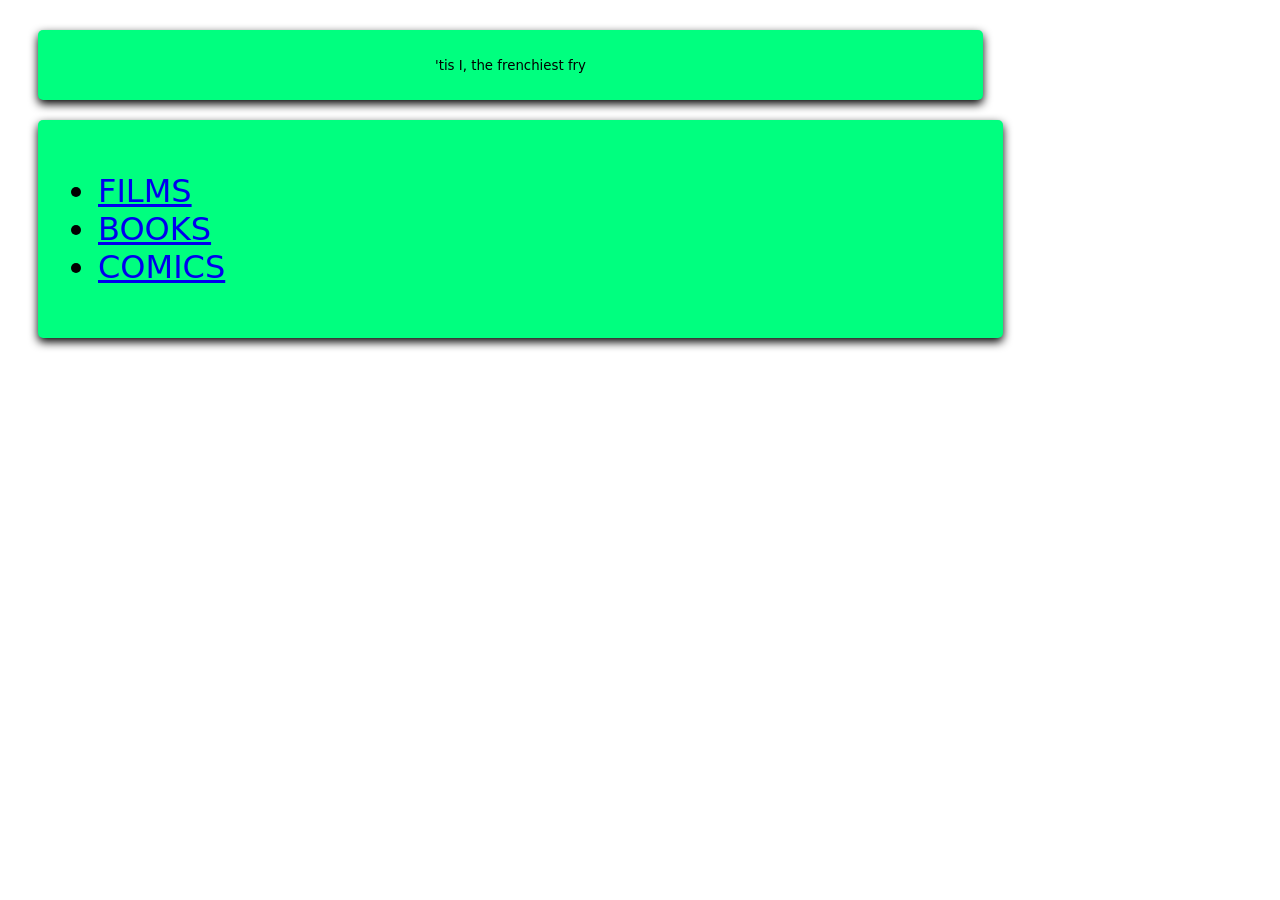
<file: Amalgam/index.html>
<!doctype html>
<html>
<head>
<meta charset="utf-8">
<title>mainpage</title>
<link href="mainstyle.css" rel="stylesheet" type="text/css">
</head>

<body>
<div id="container">
	<header>'tis I, the frenchiest fry</header>
		<section>
		<ul>
			<li><a data-id="filmstext" id="films" href="#">FILMS</a></li>
			<li><a data-id="bookstext" id="books" href="#">BOOKS</a></li>
			<li><a data-id="comicstext" id="comics" href="#">COMICS</a></li>
		</ul>
	<p class="hide" id="filmstext">The Dark Crystal | Summer Wars | Big Fish | Moonrise Kingdom | The Last Mimzy</p>
	<p class="hide" id="bookstext">Kids of Appetite | Greenglass House | Paper Towns | The Outsiders | The Little Prince | Into the Wild</p>
	<p class="hide" id="comicstext">Bone | Seconds | Lost at Sea | Barbarous | Kiwi Blitz</p>
	</section>
</div>
</body>
<script src= "beetroot.js"></script>
</html>
</file>
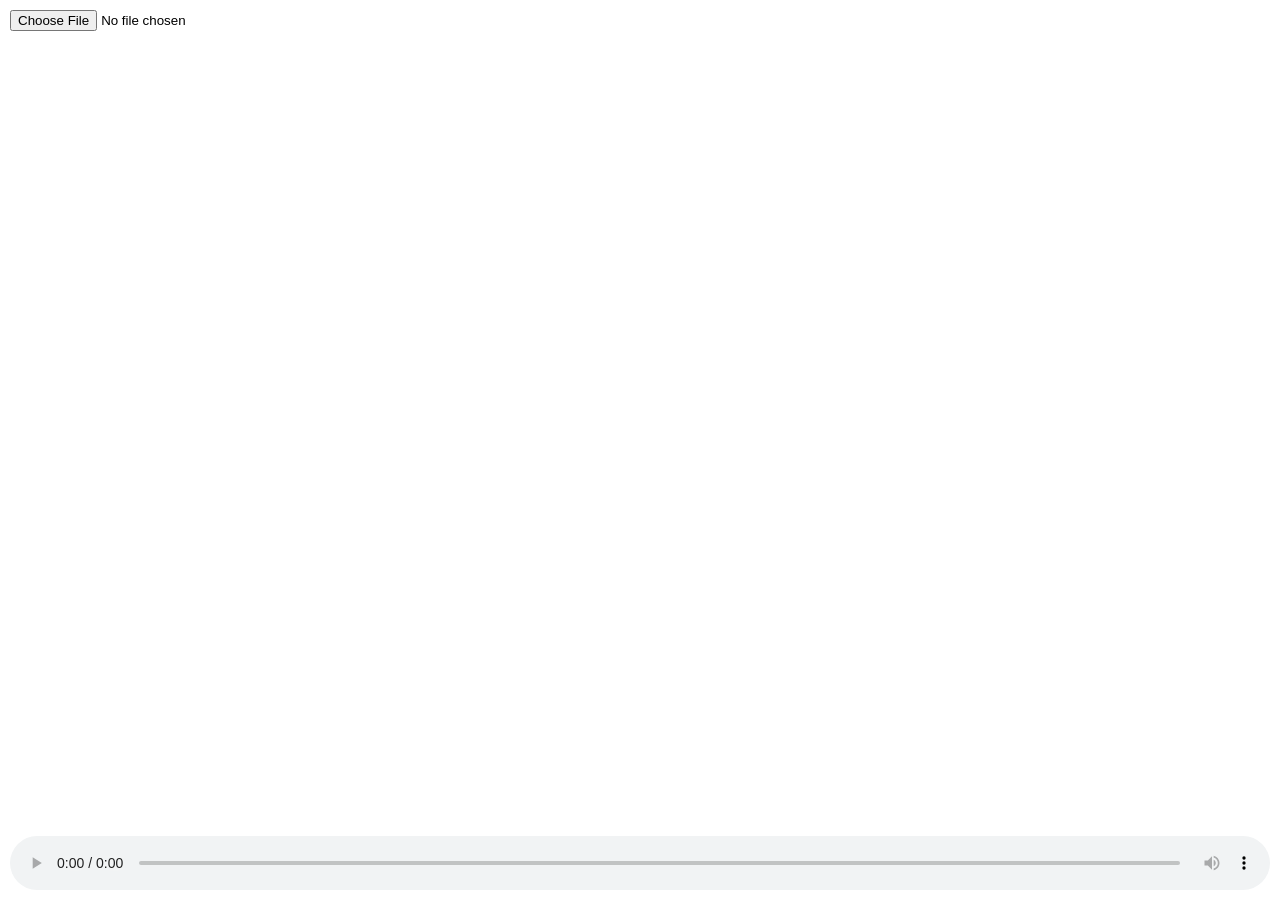
<file: Amaze/index.html>
<!doctype html>
<html>
<head>
<meta charset="utf-8">
<title>Audio Visualizer</title>
<link href="style.css" rel="stylesheet" type="text/css">
	<script src="jive.js"></script>
</head>
	
<body>
	<header></header>
	<div id="content">
  <input type="file" id="thefile" accept="audio/*" />
  <canvas id="canvas"></canvas>
  <audio id="audio" controls></audio>
	</div>
</body>
	
</html>
</file>
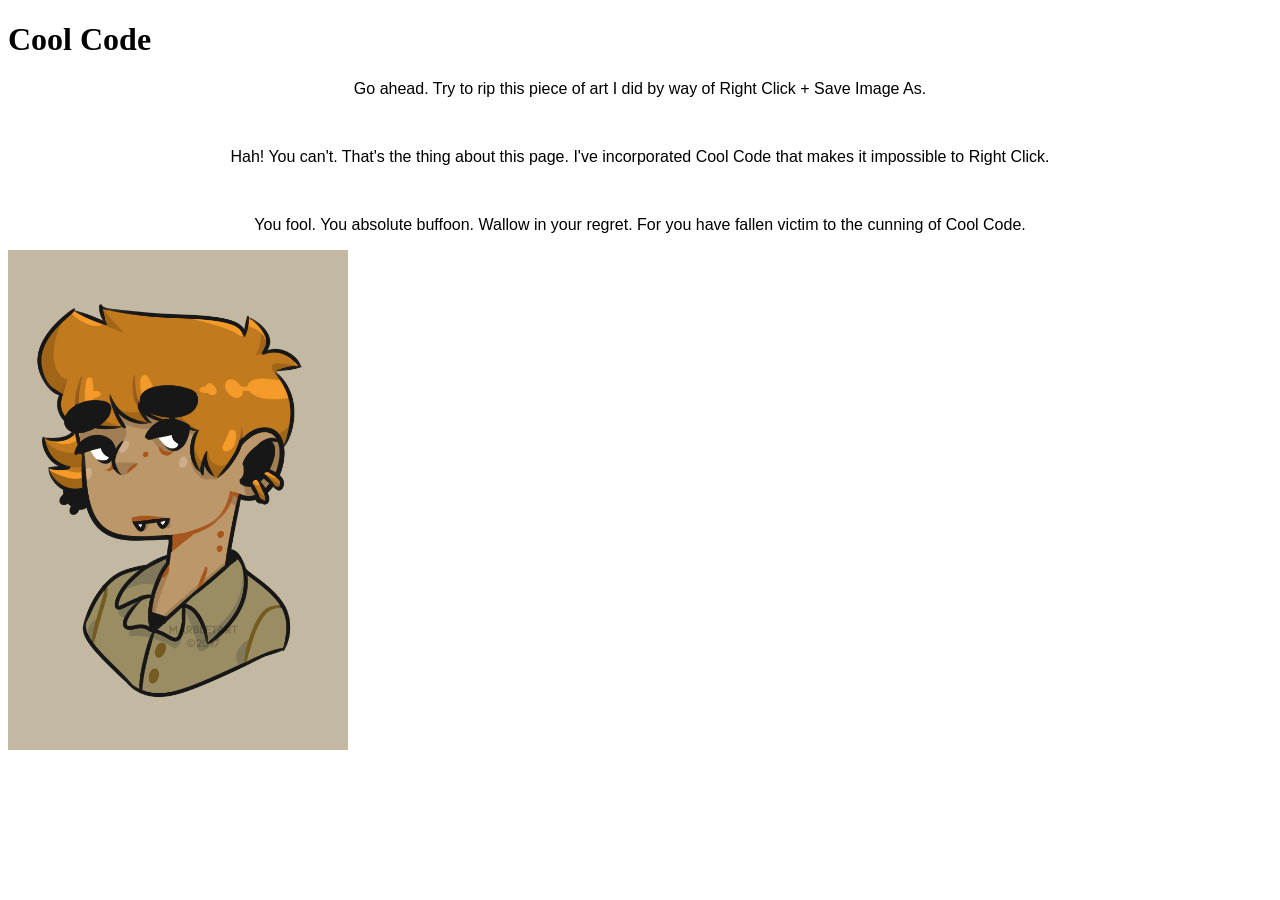
<file: Cool Code/index.html>
<!doctype html>
<html>
<head>
<meta charset="utf-8">
<title>canttouchthis</title>
<link href="mainstyle.css" rel="stylesheet" type="text/css">
		<!-- this script got from www.javascriptfreecode.com-Coded by: Krishna Eydat -->
<script LANGUAGE="JavaScript">
var message="Function Disabled!";
///////////////////////////////////
function clickIE() {if (document.all) {alert(message);return false;}}
function clickNS(e) {if 
(document.layers||(document.getElementById&&!document.all)) {
if (e.which==2||e.which==3) {alert(message);return false;}}}
if (document.layers) 
{document.captureEvents(Event.MOUSEDOWN);document.onmousedown=clickNS;}
else{document.onmouseup=clickNS;document.oncontextmenu=clickIE;}

document.oncontextmenu=new Function("return false")
// -->
</script>
</head>

<body>
	<div class="container">
	<div class="header">
		<h1>Cool Code</h1>
	</div>
	<div class= "sidebar1">
	</div>
	<div class="denied">
		<p>Go ahead. Try to rip this piece of art I did by way of Right Click + Save Image As.</p>
		<br>
		<p>Hah! You can't. That's the thing about this page. I've incorporated Cool Code that makes it impossible to Right Click.</p>
		<br>
		<p>You fool. You absolute buffoon. Wallow in your regret. For you have fallen victim to the cunning of Cool Code.</p>
	</div>
</div>
<img src="images/belle.png" width="340" height="500" alt="belle"/ class="belle">
</body>
</html>
</file>
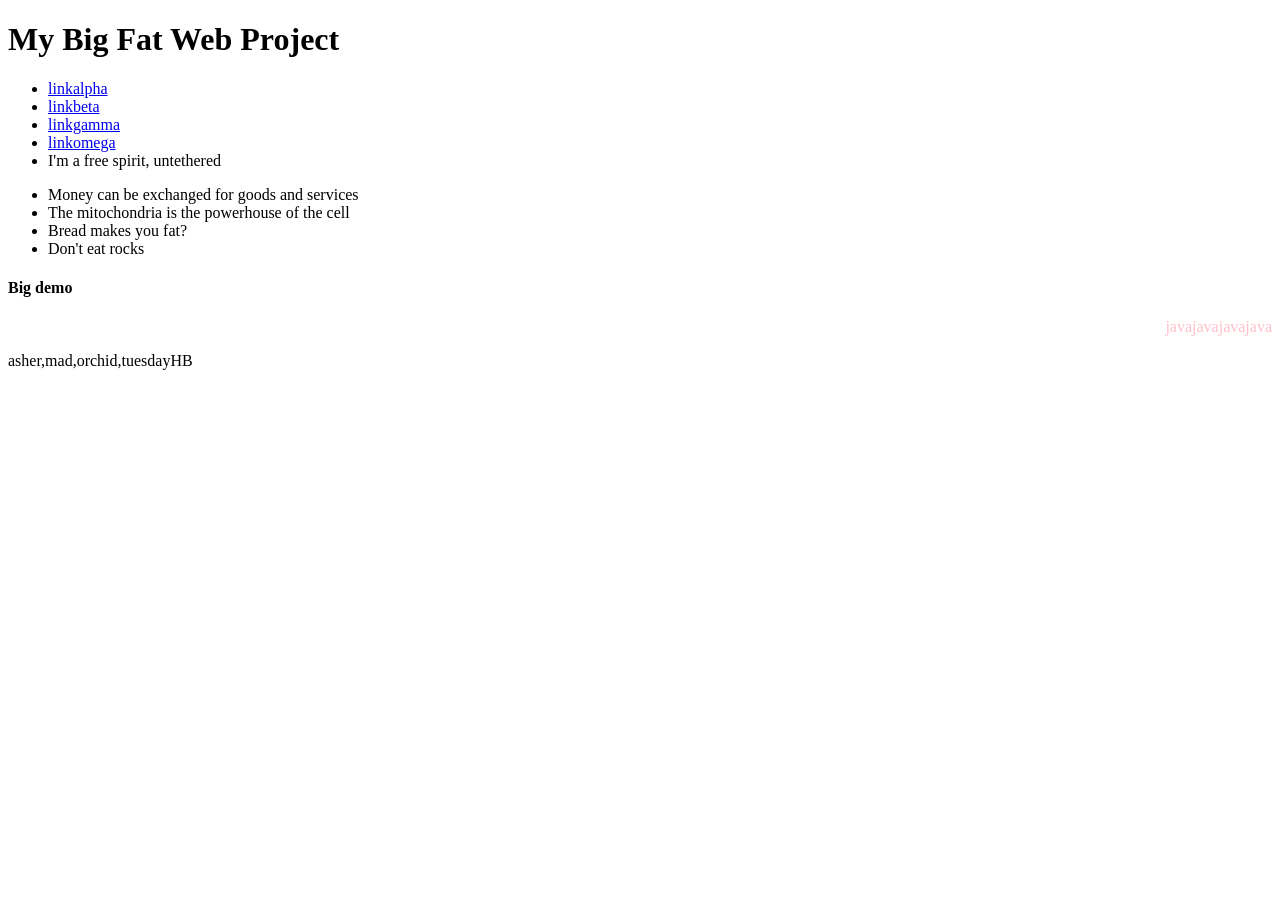
<file: Rubric4/index.html>
<!doctype html>
<html>
<head>
<meta charset="utf-8">
<title>javajavajavajava</title>
<link href="mainstyle.css" rel="stylesheet" type="text/css">
</head>

<body>
<div class="container">
	<div class="header">
		<h1>My Big Fat Web Project</h1>
	</div>
	<div class= "sidebar1">
	<ul id= "demoparent" class="nav">
		<li><a href="#">linkalpha</a></li>
		<li><a href="#">linkbeta</a></li>
		<li id="demochild"><a href="#">linkgamma</a></li>
		<li><a href="#">linkomega</a></li>
	</ul>
	</div>
	<div class="obvious">
	<ul>
		<li>Money can be exchanged for goods and services</li>	
		<li>The mitochondria is the powerhouse of the cell</li>
		<li>Bread makes you fat?</li>	
		<li>Don't eat rocks</li>
	</ul>
	</div>
	<div class="content">
	<h4>Big demo</h4>
	<p id="commentary">
	javajavajavajava	
	</p>
	
	</div>
</div>
<script src= "beetroot.js"></script>
</body>
</html>
</file>
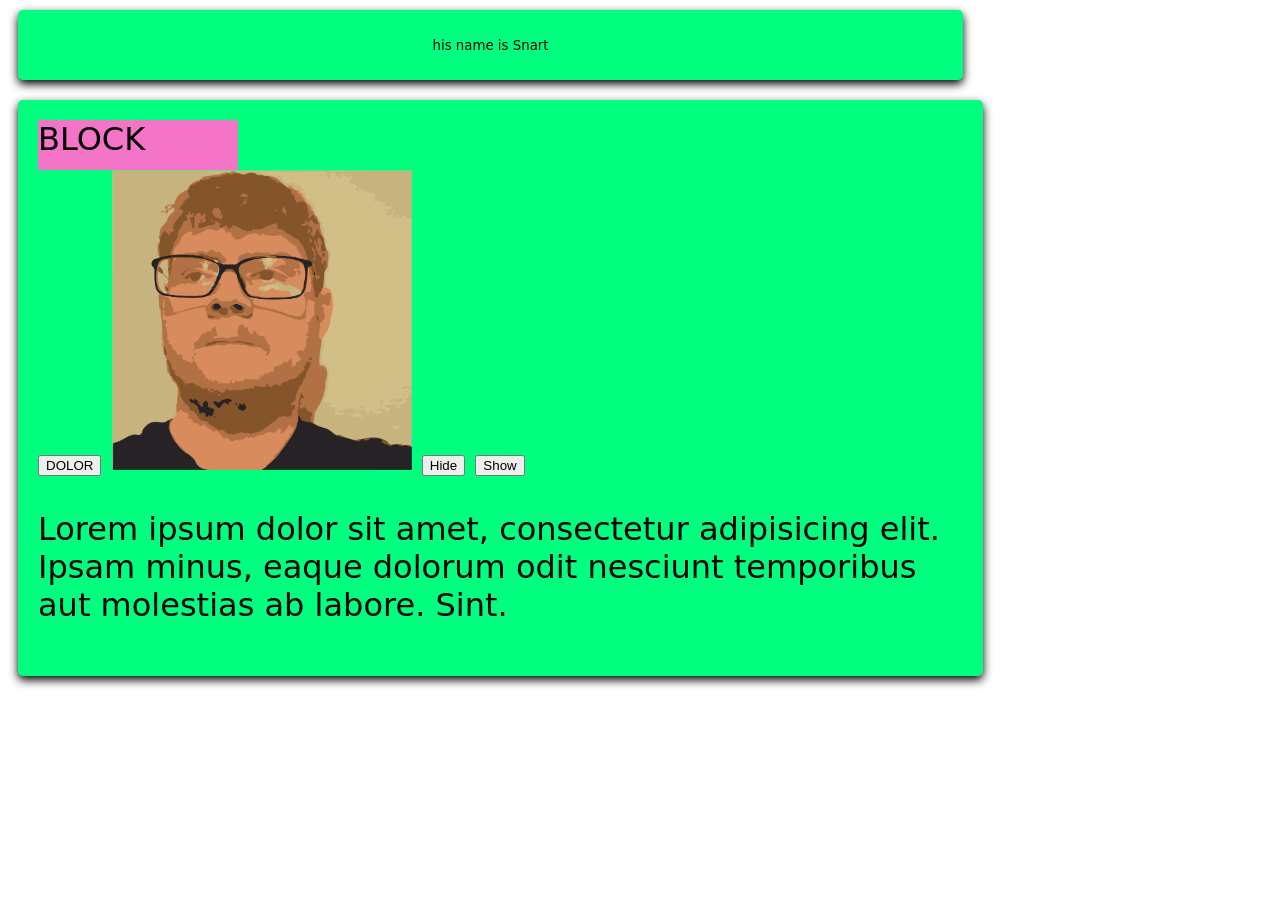
<file: Rubric6/index.html>
<!doctype html>
<html>
<head>
<meta charset="utf-8">
<title>mainpage</title>
<link href="mainstyle.css" rel="stylesheet" type="text/css">
</head>

<body>
	<header>his name is Snart</header>
	<section>
		<div id="move" style="height:50px; width: 200px; background-color:#F475C8;">BLOCK</div>
		<button  id="press">DOLOR</button>
		<img src="images/myownself.png" alt="Juanes" width="300" height="300" id="blurme">
		<button id="hide">Hide</button>
		<button id="show">Show</button>
		<p id="p1">Lorem ipsum dolor sit amet, consectetur adipisicing elit. Ipsam minus, eaque dolorum odit nesciunt temporibus aut molestias ab labore. Sint.</p>
	</section>
</body>
<script src= "beetroot.js"></script>
<script src="jquery-3.3.1.min.js"></script>
<script>
$(document).ready(function(){
	$('#move').mouseenter(function(){
	$(this).css("color","blue").slideUp(2000);
		});
	
	$('#move').mouseleave(function(){
	$(this).css("color","green").slideDown(2000);
		});
	
	$('#blurme').mouseenter(function(){
	$(this).fadeTo("fast", .5);
		});

	$('#blurme').mouseleave(function(){
	$(this).fadeTo("slow", 1.0);
		});
	
	$("#hide").click(function(){
        $("p").hide();
    });
    $("#show").click(function(){
        $("p").show();
    });
	
	$("press").click(function(){
    $("wow").animate({left: '250px'});
});
});
</script>
</html>
</file>
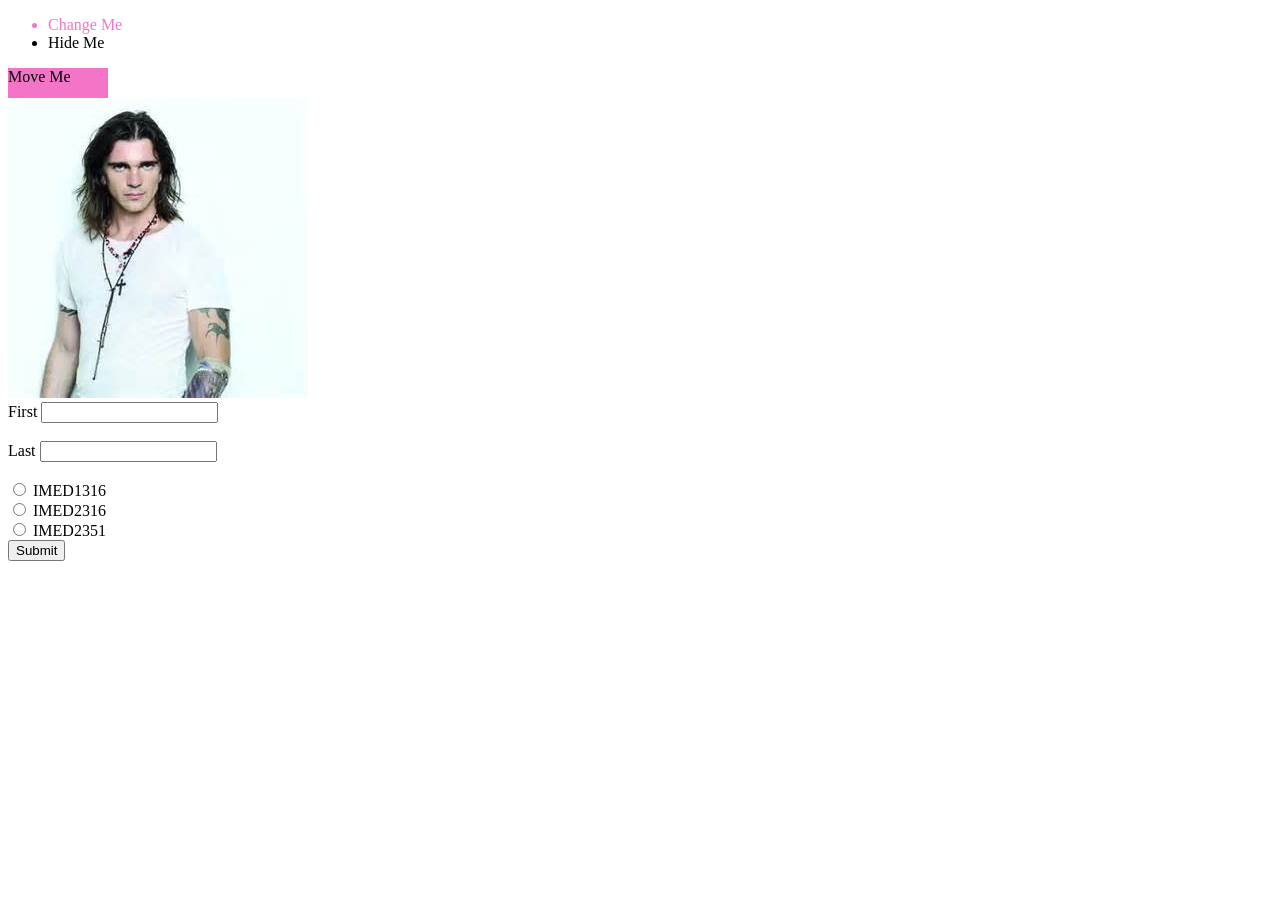
<file: rubric 6 -more/jquery.html>
<!doctype html>
<html>
<head>
<meta charset="utf-8">
<title>JQuery DOM Manipulation</title>
</head>

<body>
<ul>
<li id="changeme" style="color:#F475C8;">Change Me</li>
<li id="hideme">Hide Me</li>
</ul>

<div id="moveme" style="height:30px; width: 100px; background-color:#F475C8;">
  <p>Move Me</p>
</div>

<img src="images/juanes.jpg" alt="Juanes" width="300" height="300" id="blurme">



<form id="favClassList"> 
<label for="firstName">First</label>
<input type="text" /></form><br/>
<label for="LastName">Last</label>
<input type="text" />

<br/><br/>
<label>
      <input type="radio" name="favClassRadios" value="web1" id="favClass_0">
      IMED1316</label><br/>
      
      <label>
      <input type="radio" name="favClass" value="web2" id="favClass_1">
      IMED2316</label><br/>
      
      <label>
          <input type="radio" name="favClass" value="program" id="favClass_2">
          IMED2351 </label><br/>
<input value="Submit" type="submit" />
</form>


 
<script src="http://code.jquery.com/jquery-1.11.0.min.js"></script>
<blockquote>&nbsp;</blockquote>
<script type="text/javascript">

$(document).ready(function(){
	
	$('#changeme').on('click', function(){
	var $this=$(this);
	$this.css('background-color', '#000000');})

	$('#hideme').click(function(){
	$(this).hide();
		});

	$('#blurme').mouseenter(function(){
	$(this).fadeTo("slow", .2);
		});

	$('#blurme').mouseleave(function(){
	$(this).fadeTo("slow", 1.0);
		});
		
	$('#moveme').mouseenter(function(){
	$(this).css("color","red").slideUp(2000);
		});
		
	});

</script>
</body>
</html>
</file>
<file: Amalgam/mainstyle.css>
@charset "utf-8";

#container{
	height:auto;
	width:960px;
	border-radius: 5px 5px 5px 5px;
	margin:10px;
	padding:10px;
}

header{
	height:auto;
	min-height:50px;
	width:925px;
	border-radius: 5px 5px 5px 5px;
	margin:10px;
	padding:10px;
	background-color:springgreen;
	text-align: center;
	align-content:center;
	font-family:Segoe, "Segoe UI", "DejaVu Sans", "Trebuchet MS", Verdana, "sans-serif";
	font-size:10pt;
	box-shadow: 0px 4px 10px black;
}

section{
	height:auto;
	width:925px;
	background-color:springgreen;
	box-shadow: 0px 4px 10px black;
	border-radius: 5px 5px 5px 5px;
	margin:10px;
	padding:20px;
	float:left;
	font-size: 2em;
	font-family: Constantia, "Lucida Bright", "DejaVu Serif", Georgia, "serif";
	font-family:Segoe, "Segoe UI", "DejaVu Sans", "Trebuchet MS", Verdana, "sans-serif";
}

.hide{
	display: none;
}
</file>
<file: Amaze/style.css>
@charset "utf-8";
/* CSS Document */

#thefile {
  position: fixed;
  top: 10px;
  left: 10px;
  z-index: 100;
}

#canvas {
  position: fixed;
  left: 0;
  top: 0;
  width: 100%;
  height: 100%;
}

audio {
  position: fixed;
  left: 10px;
  bottom: 10px;
  width: calc(100% - 20px);
</file>
<file: Cool Code/mainstyle.css>
@charset "utf-8";

.denied{
	font-family: Gotham, "Helvetica Neue", Helvetica, Arial, "sans-serif";
	text-align: center;
}
</file>
<file: Rubric4/mainstyle.css>
@charset "utf-8";

sidebar1{
	width:20px;
	height:auto;
	background-color: pink;
}
</file>
<file: Rubric6/mainstyle.css>
@charset "utf-8";

.wow{
	position: relative;
}

#container{
	height:auto;
	width:960px;
	border-radius: 5px 5px 5px 5px;
	margin:10px;
	padding:10px;
}

header{
	height:auto;
	min-height:50px;
	width:925px;
	border-radius: 5px 5px 5px 5px;
	margin:10px;
	padding:10px;
	background-color:springgreen;
	text-align: center;
	align-content:center;
	font-family:Segoe, "Segoe UI", "DejaVu Sans", "Trebuchet MS", Verdana, "sans-serif";
	font-size:10pt;
	box-shadow: 0px 4px 10px black;
}

section{
	height:auto;
	width:925px;
	background-color:springgreen;
	box-shadow: 0px 4px 10px black;
	border-radius: 5px 5px 5px 5px;
	margin:10px;
	padding:20px;
	float:left;
	font-size: 2em;
	font-family: Constantia, "Lucida Bright", "DejaVu Serif", Georgia, "serif";
	font-family:Segoe, "Segoe UI", "DejaVu Sans", "Trebuchet MS", Verdana, "sans-serif";
}

.hide{
	display: none;
}
</file>
